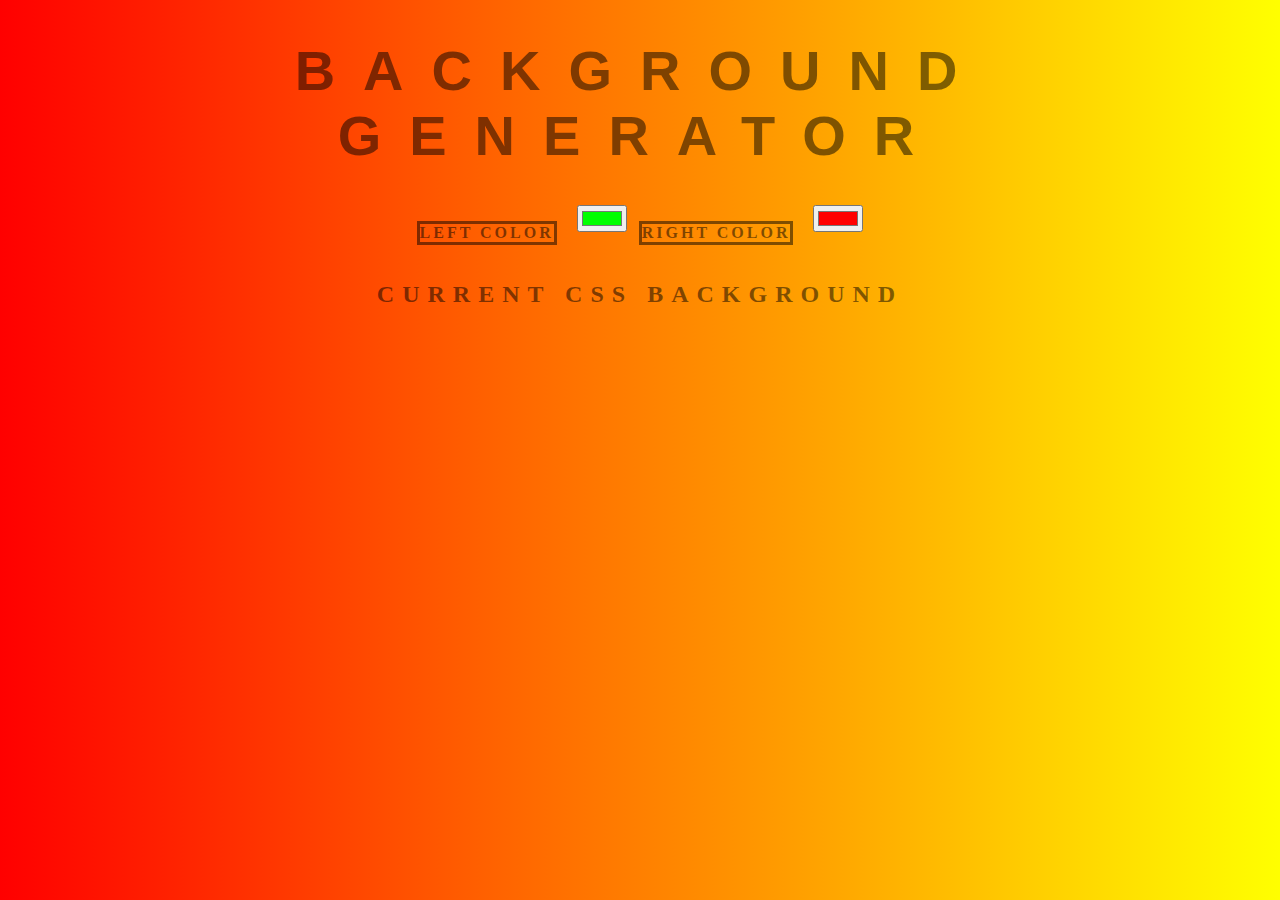
<file: bg/index.html>
<!DOCTYPE html>
<html>
<head>
	<meta charset="utf-8">
	<title>Gradient Background</title>
	<link rel="stylesheet" type="text/css" href="style.css">
</head>
<body id = 'gradient'>
	<h1>Background Generator</h1>
	<div><p><strong>Left color</strong></p>
	<input class='color1' type="color" name="color1" value="#00ff00"></div>
	<div><p><strong>Right color</strong></p>
	<input class='color2' type="color" name="color1" value="#ff0000"></div>
	<h2>Current CSS Background</h2>
	<h3></h3>
	<script type="text/javascript" src="script.js"></script>

</body>
</html>
</file>
<file: bg/style.css>
body {
	font: 'Raleway', sans-serif;
    color: rgba(0,0,0,.5);
    text-align: center;
    text-transform: uppercase;
    letter-spacing: .5em;
    top: 15%;
	background: linear-gradient(to right, red , yellow); /* Standard syntax */
}

h1 {
    font: 600 3.5em 'Raleway', sans-serif;
    color: rgba(0,0,0,.5);
    text-align: center;
    text-transform: uppercase;
    letter-spacing: .5em;
    width: 100%;
}

h3 {
	font: 900 1em 'Raleway', sans-serif;
    color: rgba(0,0,0,.5);
    text-align: center; 
    text-transform: none;
    letter-spacing: 0.01em;

}

div {
    display:inline-flex;
    flex-wrap: wrap;
    justify-content: center;
    letter-spacing: 3px;
}

strong {
    display: flex;
    align-items: center;
    margin-right: 20px;
    border: solid;
}
</file>
